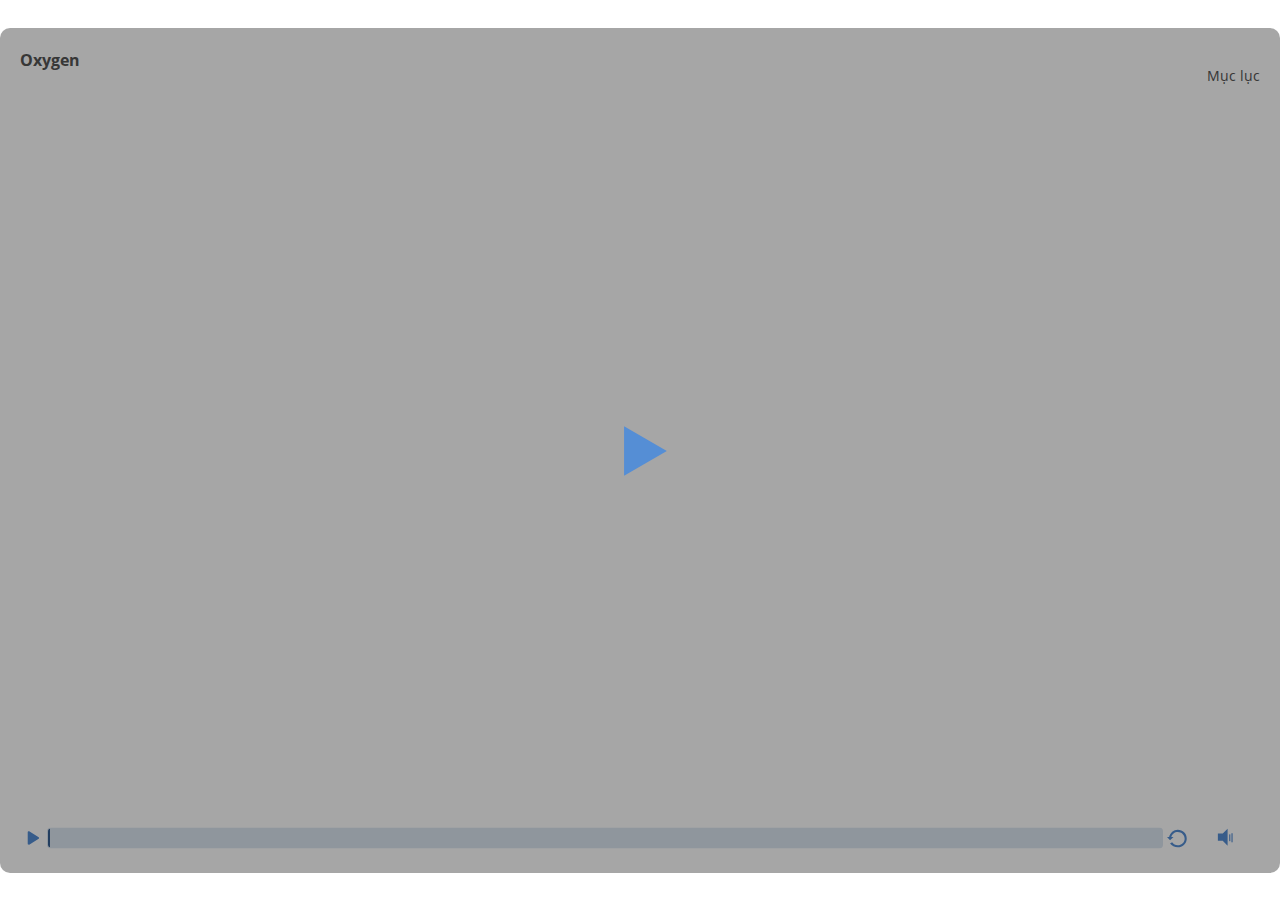
<file: index.html>
<!doctype html>
<html lang="vi-VN">
<head>
  <meta charset="utf-8">
  <!-- Created using Storyline 3 - http://www.articulate.com  -->
  <!-- version: 3.17.27621.0 -->
  <title>Oxygen</title>
  <meta http-equiv="x-ua-compatible" content="IE=edge"/>
  <meta name="viewport" content="width=device-width,initial-scale=1,user-scalable=no,shrink-to-fit=no,minimal-ui"/>
  <meta name="apple-mobile-web-app-capable" content="yes"/>
  <style>
    html, body { height: 100%; padding: 0; margin: 0 }
    #app { height: 100%; width: 100%; }
  </style>
  
  <script>window.THREE = { };</script>
</head>
<body style="background: #FFFFFF" class="cs-HTML theme-classic">
  <!-- 360 -->
  <script>!function(e){var i=/iPhone/i,o=/iPod/i,n=/iPad/i,t=/(?=.*\bAndroid\b)(?=.*\bMobile\b)/i,d=/Android/i,s=/(?=.*\bAndroid\b)(?=.*\bSD4930UR\b)/i,b=/(?=.*\bAndroid\b)(?=.*\b(?:KFOT|KFTT|KFJWI|KFJWA|KFSOWI|KFTHWI|KFTHWA|KFAPWI|KFAPWA|KFARWI|KFASWI|KFSAWI|KFSAWA)\b)/i,r=/IEMobile/i,h=/(?=.*\bWindows\b)(?=.*\bARM\b)/i,a=/BlackBerry/i,l=/BB10/i,p=/Opera Mini/i,f=/(CriOS|Chrome)(?=.*\bMobile\b)/i,u=/(?=.*\bFirefox\b)(?=.*\bMobile\b)/i,c=new RegExp("(?:Nexus 7|BNTV250|Kindle Fire|Silk|GT-P1000)","i"),w=function(e,i){return e.test(i)},A=function(e){var A=e||navigator.userAgent,v=A.split("[FBAN");if(void 0!==v[1]&&(A=v[0]),this.apple={phone:w(i,A),ipod:w(o,A),tablet:!w(i,A)&&w(n,A),device:w(i,A)||w(o,A)||w(n,A)},this.amazon={phone:w(s,A),tablet:!w(s,A)&&w(b,A),device:w(s,A)||w(b,A)},this.android={phone:w(s,A)||w(t,A),tablet:!w(s,A)&&!w(t,A)&&(w(b,A)||w(d,A)),device:w(s,A)||w(b,A)||w(t,A)||w(d,A)},this.windows={phone:w(r,A),tablet:w(h,A),device:w(r,A)||w(h,A)},this.other={blackberry:w(a,A),blackberry10:w(l,A),opera:w(p,A),firefox:w(u,A),chrome:w(f,A),device:w(a,A)||w(l,A)||w(p,A)||w(u,A)||w(f,A)},this.seven_inch=w(c,A),this.any=this.apple.device||this.android.device||this.windows.device||this.other.device||this.seven_inch,this.phone=this.apple.phone||this.android.phone||this.windows.phone,this.tablet=this.apple.tablet||this.android.tablet||this.windows.tablet,"undefined"==typeof window)return this},v=function(){var e=new A;return e.Class=A,e};"undefined"!=typeof module&&module.exports&&"undefined"==typeof window?module.exports=A:"undefined"!=typeof module&&module.exports&&"undefined"!=typeof window?module.exports=v():"function"==typeof define&&define.amd?define("isMobile",[],e.isMobile=v()):e.isMobile=v()}(this);
    window.isMobile.apple.tablet = window.isMobile.apple.tablet ||
      (navigator.platform === 'MacIntel' && navigator.maxTouchPoints > 1);
    window.isMobile.apple.device = window.isMobile.apple.device || window.isMobile.apple.tablet;
    window.isMobile.tablet = window.isMobile.tablet || window.isMobile.apple.tablet;
    window.isMobile.any = window.isMobile.any || window.isMobile.apple.tablet;
  </script>

  <div id="focus-sink" tabindex="-1"></div>

  <div id="preso"></div>
  <script>
    window.DS = {};
    window.globals = {
      DATA_PATH_BASE: '',
      HAS_FRAME: true,
      HAS_SLIDE: true,

      lmsPresent: false,
      tinCanPresent: false,
      cmi5Present: false,
      aoSupport: false,
      scale: 'show all',
      captureRc: false,
      browserSize: 'fullscreen',
      bgColor: '#FFFFFF',
      features: '',
      themeName: 'classic',
      preloaderColor: '#FFFFFF',
      suppressAnalytics: true,
      productChannel: 'enterprise',
      publishSource: 'storyline',
      aid: '',
      cid: '878f122b-0d3f-4c7e-8282-9be35be52308',
      playerVersion: '3.17.27621.0',
      maxIosVideoElements: 10,

      
      parseParams: function(qs) {
        if (window.globals.parsedParams != null) {
          return window.globals.parsedParams;
        }
        qs = (qs || window.location.search.substr(1)).split('+').join(' ');
        var params = {},
            tokens,
            re = /[?&]?([^=]+)=([^&]*)/g;

        while (tokens = re.exec(qs)) {
          params[decodeURIComponent(tokens[1]).trim()] =
            decodeURIComponent(tokens[2]).trim();
        }
        window.globals.parsedParams = params;
        return params;
      }

    };

    (function() {

      var classTypes = [ 'desktop', 'mobile', 'phone', 'tablet' ];

      var addDeviceClasses = function(prefix, testObj) {
        var curr, i;
        for (i = 0; i < classTypes.length; i++) {
          curr = classTypes[i];
          if (testObj[curr]) {
            document.body.classList.add(prefix + curr);
          }
        }
      };

      var params = window.globals.parseParams(),
          isDevicePreview = params.devicepreview === '1',
          isPhoneOverride = params.deviceType === 'phone' || (isDevicePreview && params.phone == '1'),
          isTabletOverride = (params.deviceType === 'tablet' || isDevicePreview) && !isPhoneOverride,
          isMobileOverride = isPhoneOverride || isTabletOverride;

      var deviceView = {
        desktop: !window.isMobile.any && !isMobileOverride,
        mobile: window.isMobile.any || isMobileOverride,
        phone: isPhoneOverride || (window.isMobile.phone && !isTabletOverride),
        tablet: isTabletOverride || window.isMobile.tablet
      };

      window.globals.deviceView = deviceView;
      window.isMobile.desktop = !window.isMobile.any;
      window.isMobile.mobile = window.isMobile.any;

      addDeviceClasses('view-', deviceView);

    })();
  </script>
  
  <script src='story_content/user.js' type=text/javascript></script>
  <div class="slide-loader"></div>

  <script>
    if (window.globals.deviceView.isMobile) { var doc = document, loader = doc.body.querySelector('.slide-loader'); [ 1, 2, 3 ].forEach(function(n) { var d = doc.createElement('div'); d.style.backgroundColor = window.globals.preloaderColor; d.classList.add('mobile-loader-dot'); d.classList.add('dot' + n); loader.appendChild(d); }); }
  </script>

  <div class="mobile-load-title-overlay" style="display: none">
    <div class="mobile-load-title">Oxygen</div>
  </div>

  <div class="mobile-chrome-warning"></div>

  <script>
    
    if (window.autoSpider && window.vInterfaceObject) {
      document.querySelector('.mobile-load-title-overlay').style.display = 'none';
    }
  </script>

  

  <link rel="stylesheet" href="html5/data/css/output.min.css" data-noprefix/>
</body>
<script src="html5/lib/scripts/bootstrapper.min.js"></script>
</html>
</file>
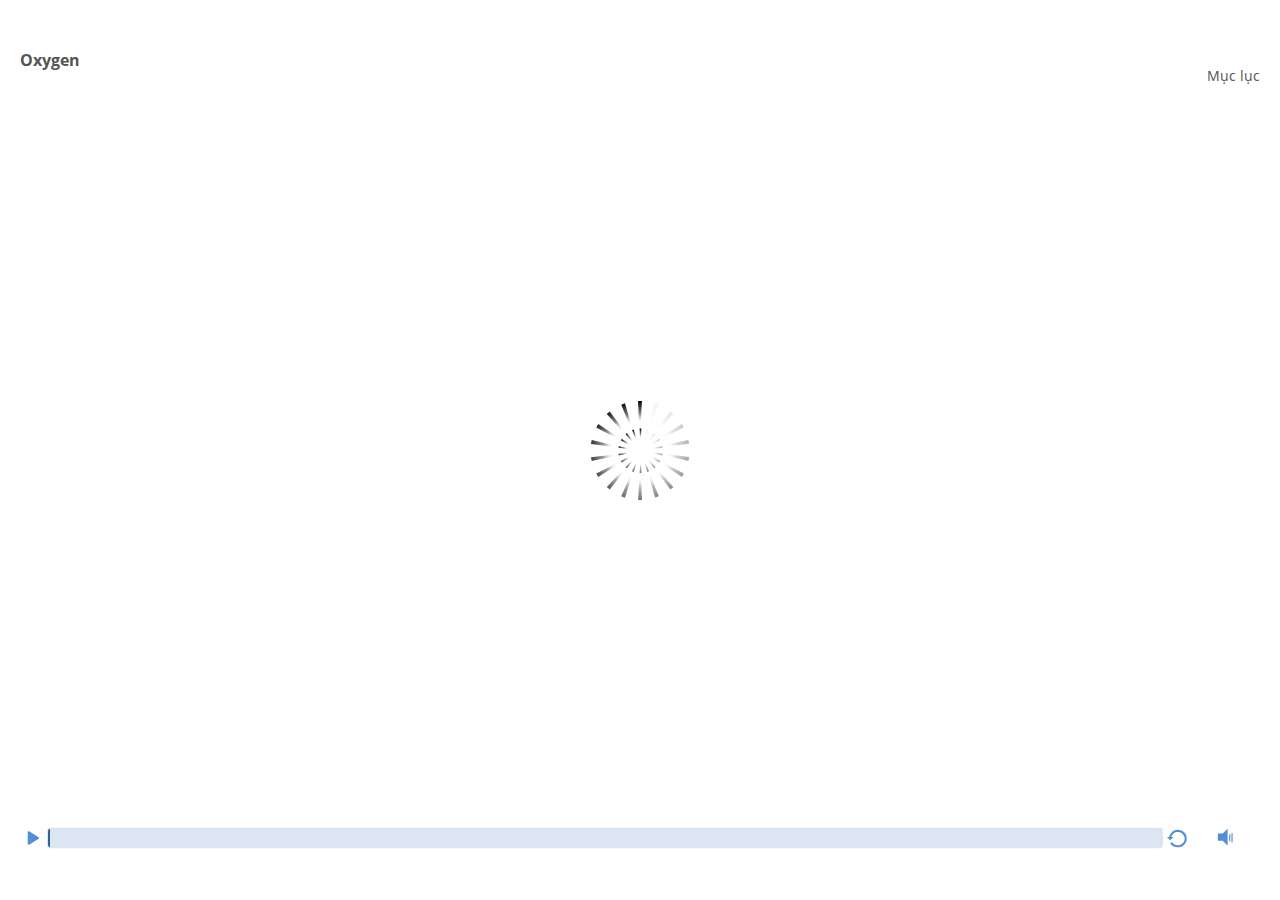
<file: index_lms.html>
<html>
<head>
    <title>Oxygen</title>
    <meta http-equiv="x-ua-compatible" content="IE=edge" />
    <style>
        body {
            background: #ffffff;
            overflow: hidden;
        }

        html, body, table {
            height: 100%;
            width: 100%;
            margin: 0;
            padding: 0;
            border: 0;
        }

        table td {
            vertical-align: middle;
            text-align: center;
        }

        #nosupport {
            background: #f5f5f5;
            margin: 50px 65px;
            border: 1px solid #d5d5d5;
            width: calc(100% - 130px);
            height: calc(100% - 100px);
        }

        p {
            font-family: 'Helvetica Neue', Helvetica, Arial, Verdana, sans-serif;
            font-size: 12pt;
            color: #303030;
        }

        a {
            color: #2D9DDA;
            text-decoration: none !important;
        }

    </style>
    <script>
        var html5Supported = true,
                showWarning = false;

        function displayWarning() {
            if (showWarning) {
                document.getElementById('nosupport').style.visibility = 'visible';
            }
        }

    </script>
    <!--[if lte IE 9]><script>html5Supported = false;</script><![endif]-->

    <script type="text/javascript">
        (function () {
            var settings = {
                runtimeOrder: [{"type":"html5","url":"index_lms_html5.html"},{"type":"flash","url":"index_lms_flash.html"}]
            };

            var detection = {
                agent: navigator.userAgent,

                flashEnabled: function () {
                    var description, version, flashAX,
                            plugin = navigator.plugins["Shockwave Flash"];

                    if (plugin != null) {
                        description = plugin.description.split(" ");
                        version = Number(description[description.length - 2]);

                        return (version >= 10) || isNaN(version);
                    } else {
                        try {
                            flashAX = new ActiveXObject("ShockwaveFlash.ShockwaveFlash.10");
                            return (flashAX != null);
                        } catch (e) {
                        }
                    }

                    return false;
                },

                html5Enabled: function () {
                    return html5Supported;
                },

                ampEnabled: function () {
                    return false;
                },

                isIOS: function () {
                    return (this.agent.indexOf("AppleWebKit/") > -1 && this.agent.indexOf("Mobile/") > -1)
                },

                isAndroid: function () {
                    return (this.agent.indexOf("Android") > -1);
                },

                isIPad: function () {
                    return (this.agent.indexOf("iPad") > -1);
                }
            };

            var router = {

                init: function () {
                    var i,
                            redirected = false,
                            order = settings.runtimeOrder,
                            launchMap = {
                                flash: {
                                    isEnabled: 'flashEnabled',
                                    delim: '?'
                                },
                                html5: {
                                    isEnabled: 'html5Enabled',
                                    delim: '?'
                                },
                                amp: {
                                    isEnabled: 'ampEnabled',
                                    delim: '#'
                                }
                            };

                    for (i = 0; i < order.length; i++) {
                        var launchInfo = launchMap[order[i].type],
                                url = order[i].url;

                        if (detection[launchInfo.isEnabled]()) {
                            this.redirect(url, launchInfo.delim);
                            redirected = true;
                            break;
                        }
                    }

                    if (!redirected) {
                        showWarning = true;
                    }
                },

                getQueryString: function (params) {
                    params = params || [];
                    var i,
                            queryString = document.location.search.substr(1),
                            paramArr = queryString.length > 0 ? queryString.split('&') : [];

                    for (i = 0; i < params.length; i++) {
                        paramArr.push([params[i].name, params[i].value].join('='));
                    }

                    return paramArr.join('&');
                },

                formatUrl: function (url, delim) {
                    delim = delim || '?';

                    var queryString = this.getQueryString();

                    if (queryString != null && queryString.length > 0) {
                        return [url, queryString].join(delim);
                    }

                    return url;
                },

                redirect: function (url, delim) {
                    window.location.replace(this.formatUrl(url, delim));
                }

            };

            router.init();
        })();
    </script>
</head>

<body onload="displayWarning()" style="height: 100%;">
<div id="nosupport" style="visibility: hidden;">
    <table>
        <tr>
            <td>
                <p>
                    <svg xmlns="http://www.w3.org/2000/svg" width="90.2" height="74.9" viewBox="0 0 90 75" version="1.1">
                        <g transform="scale(.1)">
                            <path d="m409 7c54-25 106 20 130 66 106 170 213 340 320 510 17 28 32 63 19 96-14 36-55 51-91 51-224 1-448 0-672 0-35 1-76-3-100-33-26-32-15-77 5-108 107-173 216-344 324-517 16-26 35-53 65-65z"
                                  fill="#4c4c4c"/>
                            <path d="m419 57c26-20 55 4 68 27 109 174 218 348 328 522 9 17 23 35 17 55-11 20-36 18-55 19-224 0-447 0-670 0-20-1-46 1-57-19-5-18 6-34 14-48 109-174 218-348 327-522 9-12 17-25 28-34z"
                                  fill="#f5f5f5"/>
                            <path d="m429 179c25-12 58 8 56 35-1 81-5 161-10 242 2 32-49 39-57 9-7-73-6-146-11-219-1-24-4-56 22-67zM430 539 430 539 430 539c45-24 80 53 32 72-45 24-80-53-32-72z"
                                  fill="#4c4c4c"/>
                        </g>
                    </svg>
                </p>
                <p>This course cannot be played.</p>
                <p><a href="https://ipc.articulate.com/slw/3/en/cannotplay/">Learn More</a></p>

            </td>
        </tr>
    </table>
</div>
</body>

</html>
</file>
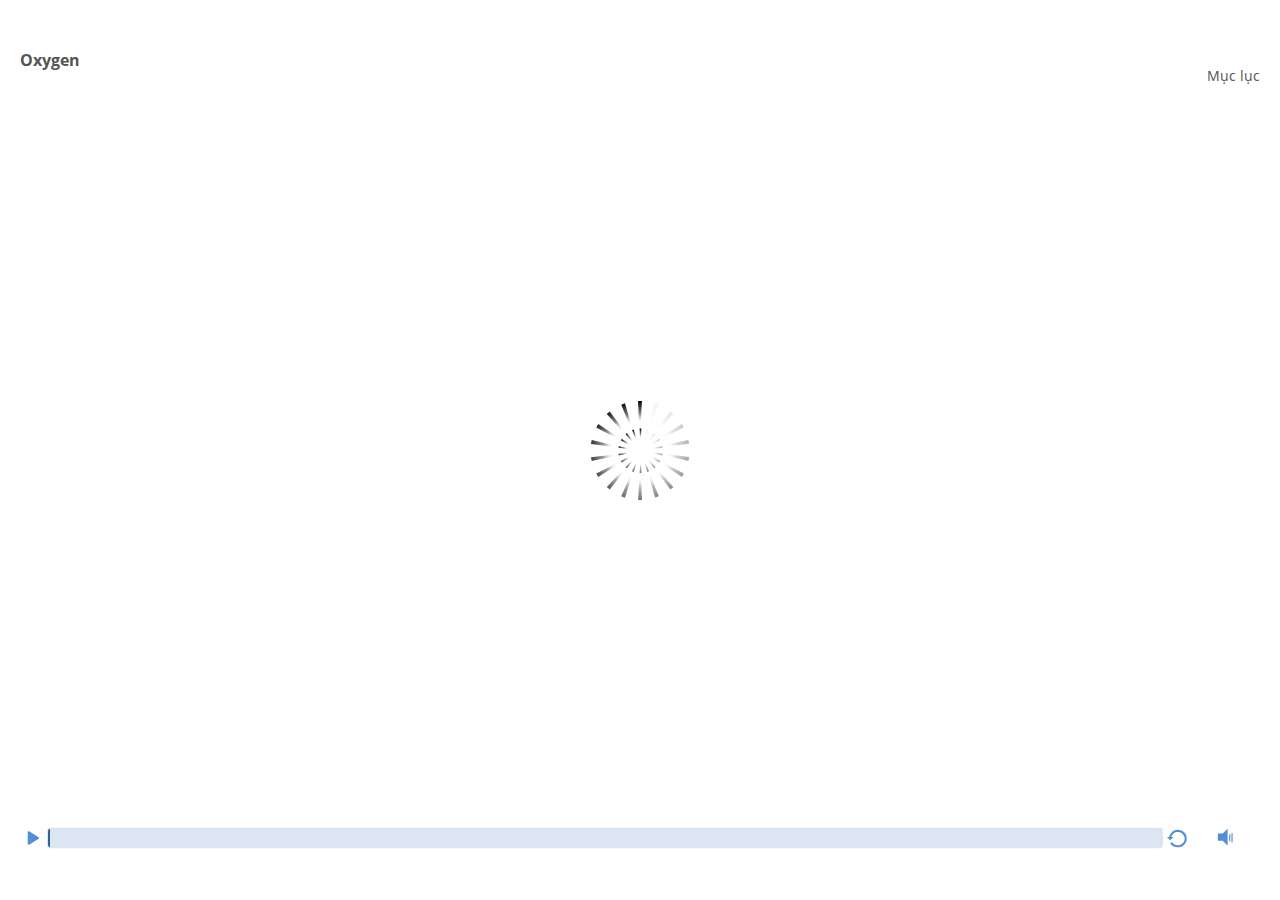
<file: index_lms_html5.html>
<!doctype html>
<html lang="vi-VN">
<head>
  <meta charset="utf-8">
  <!-- Created using Storyline 3 - http://www.articulate.com  -->
  <!-- version: 3.17.27621.0 -->
  <title>Oxygen</title>
  <meta http-equiv="x-ua-compatible" content="IE=edge"/>
  <meta name="viewport" content="width=device-width,initial-scale=1,user-scalable=no,shrink-to-fit=no,minimal-ui"/>
  <meta name="apple-mobile-web-app-capable" content="yes"/>
  <style>
    html, body { height: 100%; padding: 0; margin: 0 }
    #app { height: 100%; width: 100%; }
  </style>
  <script src="lms/scormdriver.js" charset="utf-8"></script>
  <script>window.THREE = { };</script>
</head>
<body style="background: #FFFFFF" class="cs-HTML theme-classic">
  <!-- 360 -->
  <script>!function(e){var i=/iPhone/i,o=/iPod/i,n=/iPad/i,t=/(?=.*\bAndroid\b)(?=.*\bMobile\b)/i,d=/Android/i,s=/(?=.*\bAndroid\b)(?=.*\bSD4930UR\b)/i,b=/(?=.*\bAndroid\b)(?=.*\b(?:KFOT|KFTT|KFJWI|KFJWA|KFSOWI|KFTHWI|KFTHWA|KFAPWI|KFAPWA|KFARWI|KFASWI|KFSAWI|KFSAWA)\b)/i,r=/IEMobile/i,h=/(?=.*\bWindows\b)(?=.*\bARM\b)/i,a=/BlackBerry/i,l=/BB10/i,p=/Opera Mini/i,f=/(CriOS|Chrome)(?=.*\bMobile\b)/i,u=/(?=.*\bFirefox\b)(?=.*\bMobile\b)/i,c=new RegExp("(?:Nexus 7|BNTV250|Kindle Fire|Silk|GT-P1000)","i"),w=function(e,i){return e.test(i)},A=function(e){var A=e||navigator.userAgent,v=A.split("[FBAN");if(void 0!==v[1]&&(A=v[0]),this.apple={phone:w(i,A),ipod:w(o,A),tablet:!w(i,A)&&w(n,A),device:w(i,A)||w(o,A)||w(n,A)},this.amazon={phone:w(s,A),tablet:!w(s,A)&&w(b,A),device:w(s,A)||w(b,A)},this.android={phone:w(s,A)||w(t,A),tablet:!w(s,A)&&!w(t,A)&&(w(b,A)||w(d,A)),device:w(s,A)||w(b,A)||w(t,A)||w(d,A)},this.windows={phone:w(r,A),tablet:w(h,A),device:w(r,A)||w(h,A)},this.other={blackberry:w(a,A),blackberry10:w(l,A),opera:w(p,A),firefox:w(u,A),chrome:w(f,A),device:w(a,A)||w(l,A)||w(p,A)||w(u,A)||w(f,A)},this.seven_inch=w(c,A),this.any=this.apple.device||this.android.device||this.windows.device||this.other.device||this.seven_inch,this.phone=this.apple.phone||this.android.phone||this.windows.phone,this.tablet=this.apple.tablet||this.android.tablet||this.windows.tablet,"undefined"==typeof window)return this},v=function(){var e=new A;return e.Class=A,e};"undefined"!=typeof module&&module.exports&&"undefined"==typeof window?module.exports=A:"undefined"!=typeof module&&module.exports&&"undefined"!=typeof window?module.exports=v():"function"==typeof define&&define.amd?define("isMobile",[],e.isMobile=v()):e.isMobile=v()}(this);
    window.isMobile.apple.tablet = window.isMobile.apple.tablet ||
      (navigator.platform === 'MacIntel' && navigator.maxTouchPoints > 1);
    window.isMobile.apple.device = window.isMobile.apple.device || window.isMobile.apple.tablet;
    window.isMobile.tablet = window.isMobile.tablet || window.isMobile.apple.tablet;
    window.isMobile.any = window.isMobile.any || window.isMobile.apple.tablet;
  </script>

  <div id="focus-sink" tabindex="-1"></div>

  <div id="preso"></div>
  <script>
    window.DS = {};
    window.globals = {
      DATA_PATH_BASE: '',
      HAS_FRAME: true,
      HAS_SLIDE: true,

      lmsPresent: true,
      tinCanPresent: false,
      cmi5Present: false,
      aoSupport: false,
      scale: 'show all',
      captureRc: false,
      browserSize: 'fullscreen',
      bgColor: '#FFFFFF',
      features: '',
      themeName: 'classic',
      preloaderColor: '#FFFFFF',
      suppressAnalytics: true,
      productChannel: 'enterprise',
      publishSource: 'storyline',
      aid: '',
      cid: '878f122b-0d3f-4c7e-8282-9be35be52308',
      playerVersion: '3.17.27621.0',
      maxIosVideoElements: 10,

      
      parseParams: function(qs) {
        if (window.globals.parsedParams != null) {
          return window.globals.parsedParams;
        }
        qs = (qs || window.location.search.substr(1)).split('+').join(' ');
        var params = {},
            tokens,
            re = /[?&]?([^=]+)=([^&]*)/g;

        while (tokens = re.exec(qs)) {
          params[decodeURIComponent(tokens[1]).trim()] =
            decodeURIComponent(tokens[2]).trim();
        }
        window.globals.parsedParams = params;
        return params;
      }

    };

    (function() {

      var classTypes = [ 'desktop', 'mobile', 'phone', 'tablet' ];

      var addDeviceClasses = function(prefix, testObj) {
        var curr, i;
        for (i = 0; i < classTypes.length; i++) {
          curr = classTypes[i];
          if (testObj[curr]) {
            document.body.classList.add(prefix + curr);
          }
        }
      };

      var params = window.globals.parseParams(),
          isDevicePreview = params.devicepreview === '1',
          isPhoneOverride = params.deviceType === 'phone' || (isDevicePreview && params.phone == '1'),
          isTabletOverride = (params.deviceType === 'tablet' || isDevicePreview) && !isPhoneOverride,
          isMobileOverride = isPhoneOverride || isTabletOverride;

      var deviceView = {
        desktop: !window.isMobile.any && !isMobileOverride,
        mobile: window.isMobile.any || isMobileOverride,
        phone: isPhoneOverride || (window.isMobile.phone && !isTabletOverride),
        tablet: isTabletOverride || window.isMobile.tablet
      };

      window.globals.deviceView = deviceView;
      window.isMobile.desktop = !window.isMobile.any;
      window.isMobile.mobile = window.isMobile.any;

      addDeviceClasses('view-', deviceView);

    })();
  </script>
  
  <script src='story_content/user.js' type=text/javascript></script>
  <div class="slide-loader"></div>

  <script>
    if (window.globals.deviceView.isMobile) { var doc = document, loader = doc.body.querySelector('.slide-loader'); [ 1, 2, 3 ].forEach(function(n) { var d = doc.createElement('div'); d.style.backgroundColor = window.globals.preloaderColor; d.classList.add('mobile-loader-dot'); d.classList.add('dot' + n); loader.appendChild(d); }); }
  </script>

  <div class="mobile-load-title-overlay" style="display: none">
    <div class="mobile-load-title">Oxygen</div>
  </div>

  <div class="mobile-chrome-warning"></div>

  <script>
    
    if (window.autoSpider && window.vInterfaceObject) {
      document.querySelector('.mobile-load-title-overlay').style.display = 'none';
    }
  </script>

  

  <link rel="stylesheet" href="html5/data/css/output.min.css" data-noprefix/>
</body>
<script src="html5/lib/scripts/bootstrapper.min.js"></script>
</html>
</file>
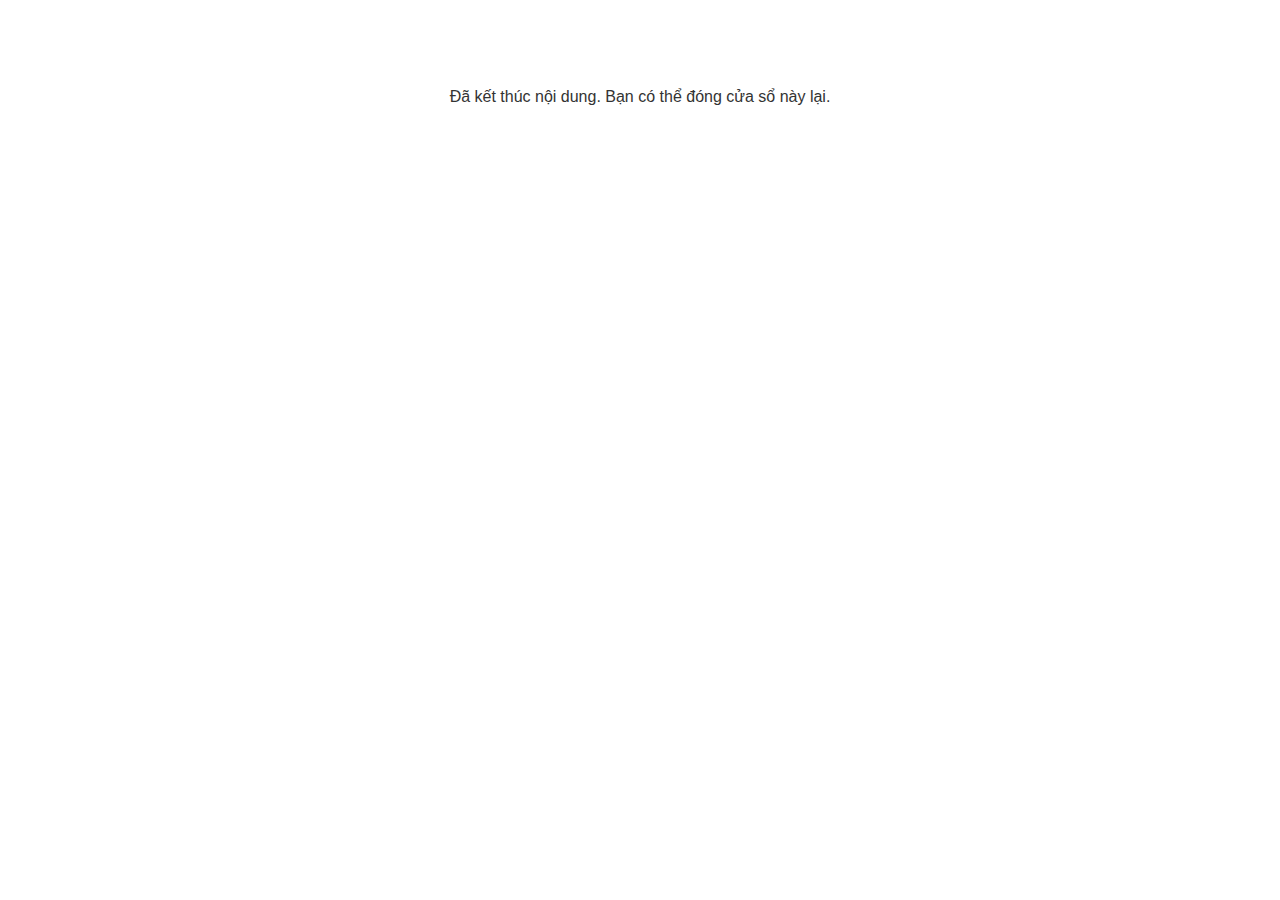
<file: lms/goodbye.html>
<!doctype html>
<html>
<body style="background-color: #ffffff;">

<p role="alert" style="color: #333333;font-family: Open Sans, articulate, tahoma, arial;font-size: medium;text-align: center;">
<br><br><br><br>
Đã kết thúc nội dung. Bạn có thể đóng cửa sổ này lại.
</p>

</body>
</html>
</file>
